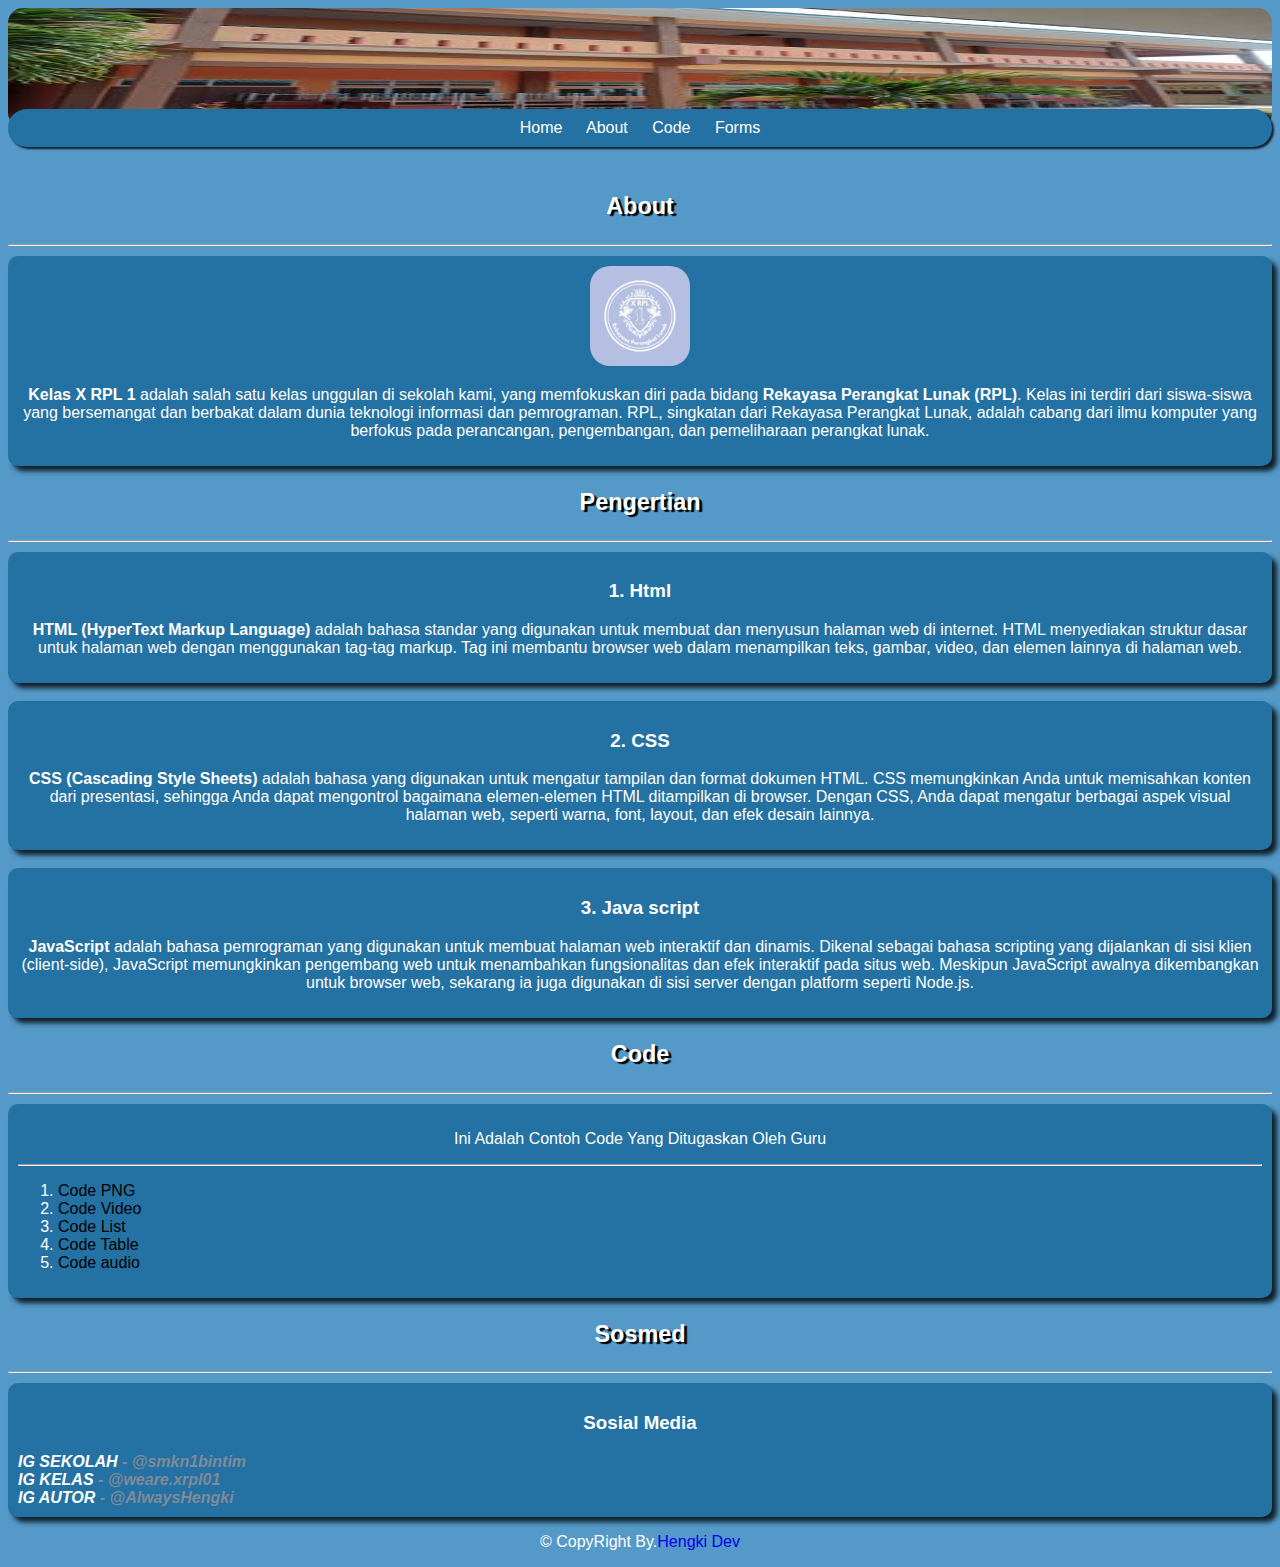
<file: index.html>
<!DOCTYPE html>
<html lang="en">
<head>
  <link href="img/favicon.ico" rel="icon">
  <link rel="stylesheet" href="css/style.css">
  <meta charset="UTF-8">
  <meta name="viewport" content="width=device-width, initial-scale=1.0">
  <meta http-equiv="X-UA-Compatible" content="ie=edge">
  <title>X RPL 1</title>
</head>
<body>
  <div class="logo">
    
  </div>
  <img src="img/nav-png.jpeg" alt="navpng" class="nav-photo">
  <div class="nav-bar">
      <a href="#"> Home </a>
      <a href="#about"> About </a>
      <a href="#code"> Code </a>
      <a href="404.html"> Forms </a>
  </div>
  <div class="About"> 
  <h3 id="about"> About </h3>
  <hr>
  </div>
  <div class="content">
    <div class="About-Content">
      <img src="img/logo.jpg" alt="Logo Kelas">
      <p><strong>Kelas X RPL 1 </strong>adalah salah satu kelas unggulan di sekolah kami, yang memfokuskan diri pada bidang <strong>Rekayasa Perangkat Lunak (RPL)</strong>. Kelas ini terdiri dari siswa-siswa yang bersemangat dan berbakat dalam dunia teknologi informasi dan pemrograman. RPL, singkatan dari Rekayasa Perangkat Lunak, adalah cabang dari ilmu komputer yang berfokus pada perancangan, pengembangan, dan pemeliharaan perangkat lunak.</p>
    </div>
  </div>
    <div class="Pengertian"> 
  <h3> Pengertian </h3>
  <hr>
  </div>
  <div class="content">
    <div class="Html-Content">
      <h3>1. Html</h3>
      <p><strong>HTML (HyperText Markup Language)</strong> adalah bahasa standar yang digunakan untuk membuat dan menyusun halaman web di internet. HTML menyediakan struktur dasar untuk halaman web dengan menggunakan tag-tag markup. Tag ini membantu browser web dalam menampilkan teks, gambar, video, dan elemen lainnya di halaman web.</p>
      
    </div>
  </div>
  <br>
  <div class="content">
    <div class="Css-Content">
      <h3>2. CSS</h3>
      <p><strong>CSS (Cascading Style Sheets)</strong> adalah bahasa yang digunakan untuk mengatur tampilan dan format dokumen HTML. CSS memungkinkan Anda untuk memisahkan konten dari presentasi, sehingga Anda dapat mengontrol bagaimana elemen-elemen HTML ditampilkan di browser. Dengan CSS, Anda dapat mengatur berbagai aspek visual halaman web, seperti warna, font, layout, dan efek desain lainnya.</p>
      
    </div>
  </div>
  <br>
  <div class="content">
    <div class="JS-Content">
      <h3>3. Java script</h3>
      <p><strong>JavaScript</strong> adalah bahasa pemrograman yang digunakan untuk membuat halaman web interaktif dan dinamis. Dikenal sebagai bahasa scripting yang dijalankan di sisi klien (client-side), JavaScript memungkinkan pengembang web untuk menambahkan fungsionalitas dan efek interaktif pada situs web. Meskipun JavaScript awalnya dikembangkan untuk browser web, sekarang ia juga digunakan di sisi server dengan platform seperti Node.js.</p>
      
    </div>
  </div>
    </div>
    <div class="Pengertian"> 
  <h3 id="code"> Code </h3>
  <hr>
  </div>
    <div class="content">
    <div class="Code-Content">
      <p> Ini Adalah Contoh Code Yang Ditugaskan Oleh Guru</p>
      <hr>
<ol>
  <li><a href="codepng.html">Code PNG</a></li>
  <li><a href="codevideo.html">Code Video</a></li>
  <li><a href="codelist.html">Code List</a></li>
  <li><a href="codetabble.html">Code Table</a></li>
  <li><a href="codeaudio.html">Code audio</a></li>

</ol>
    </div>
  </div>
  <div class="Pengertian"> 
  <h3 id="code"> Sosmed </h3>
  <hr>
  </div>
    <div class="content">
    <div class="Sosmed">
      <h3>Sosial Media</h3>
      <strong><i>IG SEKOLAH <a href="https://www.instagram.com/smkn1bintim?igsh=MW9qaTB3Z3pwd25vZw==">- @smkn1bintim </a></i></strong>
      <br>
      <strong><i>IG KELAS <a href="https://www.instagram.com/weare.xrpl01?igsh=MTl1aGYycW8yYTNmZg==">- @weare.xrpl01 </a></i></strong>
      <br>
      <strong><i>IG AUTOR <a href="https://www.instagram.com/alwayshengki?igsh=c2N1bm1rZXRhdnRp">- @AlwaysHengki </a></i></strong>
      
    </div>
  </div>
  <footer>
    <p>&copy CopyRight By.<a href="https://hengkidev.my.id">Hengki Dev</a></p>
  </footer>
</body>
</html>
</file>
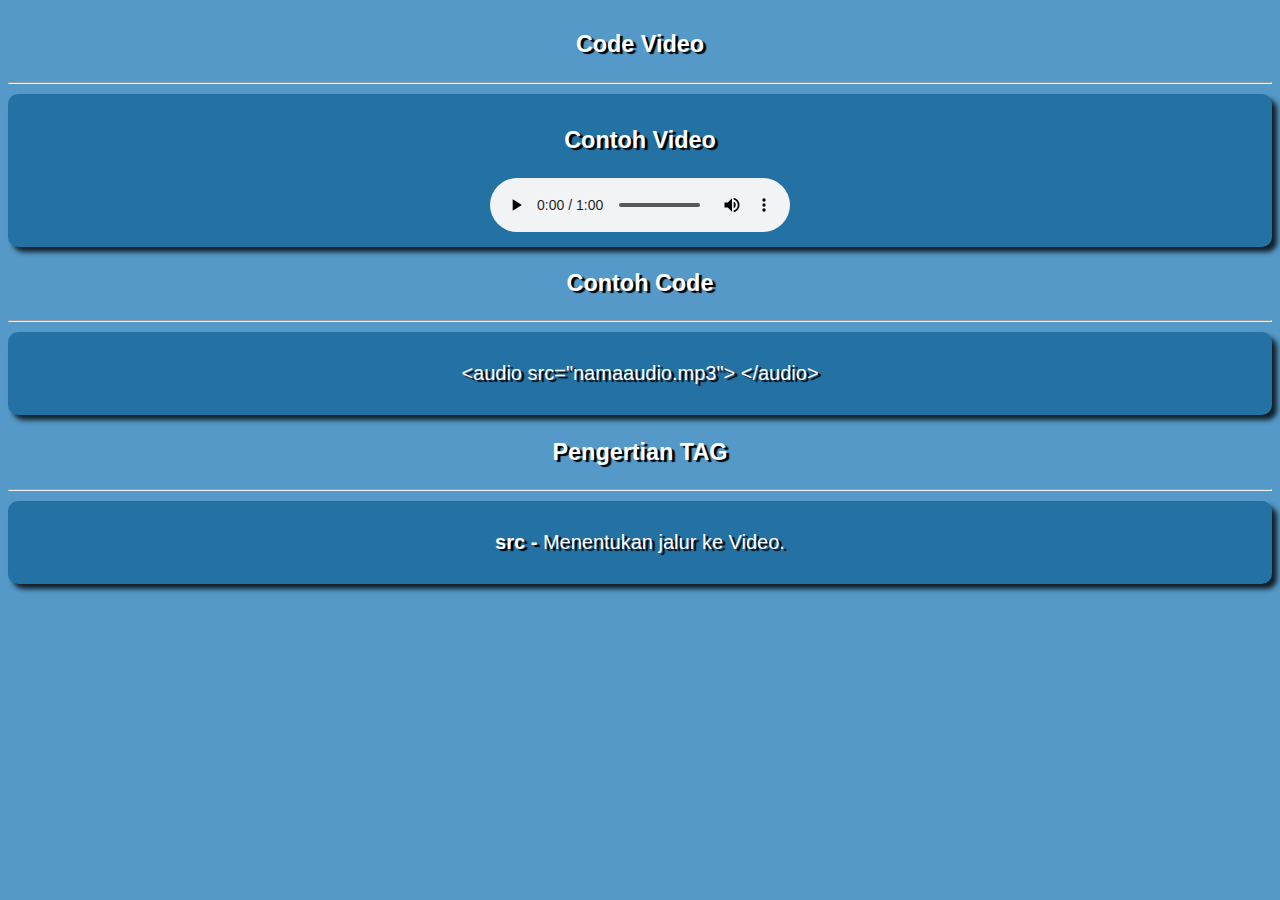
<file: codeaudio.html>
<!DOCTYPE html>
<html lang="en">
<head>
<link href="img/favicon.ico" rel="icon">  
  <link rel="stylesheet" href="css/code.css">
  <meta charset="UTF-8">
  <meta name="viewport" content="width=device-width, initial-scale=1.0">
  <meta http-equiv="X-UA-Compatible" content="ie=edge">
  <title>X RPL 1</title>
</head>
<body>
    <div class="Code"> 
  <h3> Code Video </h3>
  <hr>
  </div>
    <div class="content">
      <h3> Contoh Video </h3>
    <div class="About-Content">
      <audio src="audio/audio.mp3" controls></audio>
    </div>
  </div>
  <div class="Code"> 
  <h3> Contoh Code </h3>
  <hr>
  </div>
      <div class="content">
    <div class="About-Content">
      <p>&lt;audio src=&quot;namaaudio.mp3&quot;&gt;
&lt;/audio&gt;</p>
    </div>
  </div>
    <div class="Code"> 
  <h3> Pengertian TAG</h3>
  <hr>
  </div>
        <div class="content">
    <div class="About-Content">
     <p><strong>src - </strong>Menentukan jalur ke Video.</p>

    </div>
  </div>
</body>
</html>
</file>
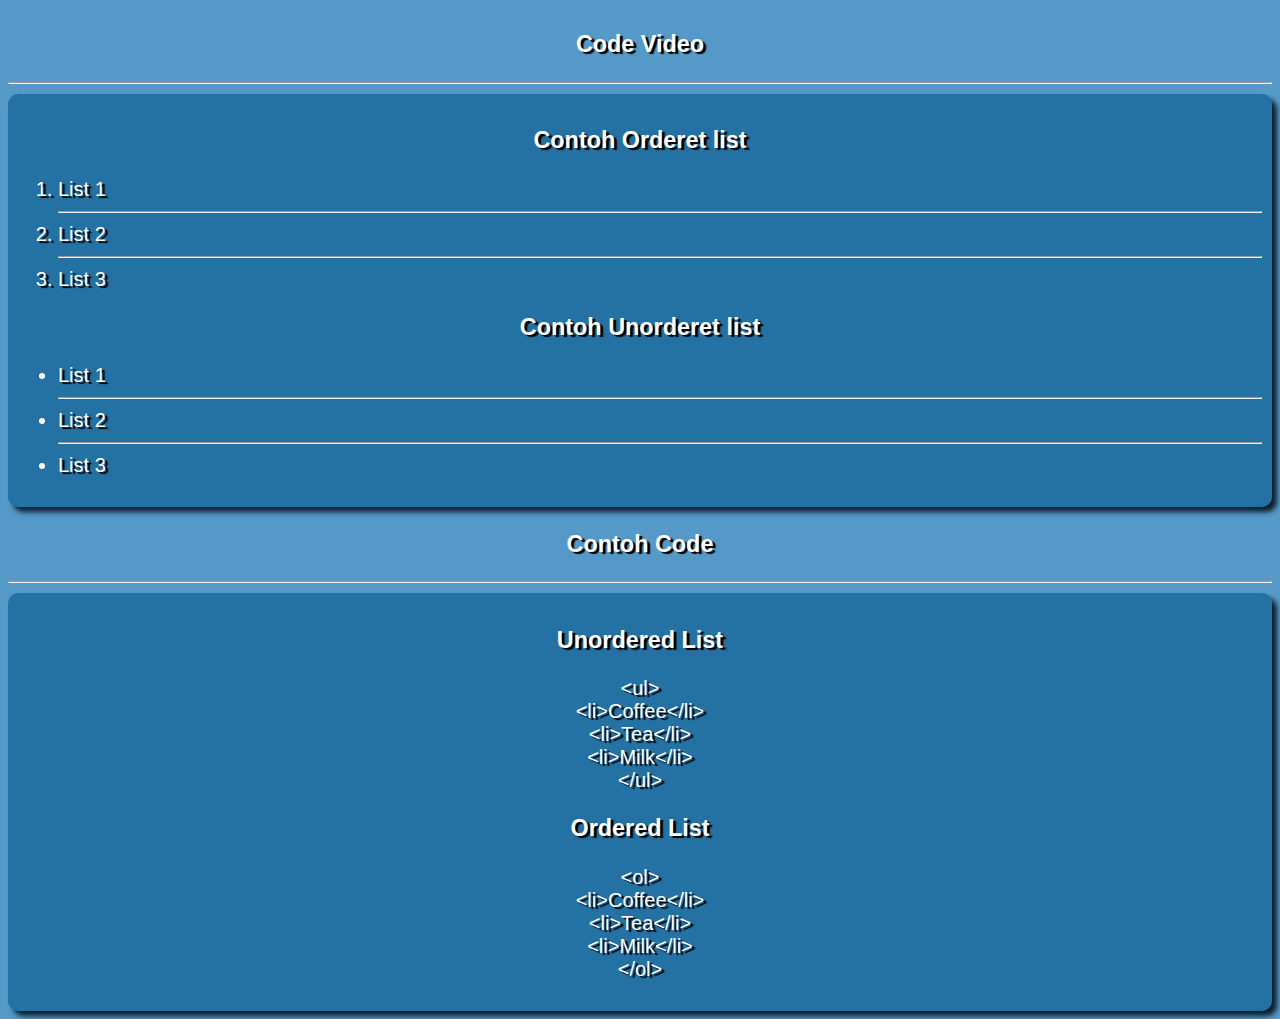
<file: codelist.html>
<!DOCTYPE html>
<html lang="en">
<head>
  <link href="img/favicon.ico" rel="icon">
  <link rel="stylesheet" href="css/code.css">
  <meta charset="UTF-8">
  <meta name="viewport" content="width=device-width, initial-scale=1.0">
  <meta http-equiv="X-UA-Compatible" content="ie=edge">
  <title>X RPL 1</title>
</head>
<body>
    <div class="Code"> 
  <h3> Code Video </h3>
  <hr>
  </div>
    <div class="content1">
      <h3> Contoh Orderet list  </h3>
      <ol>
        <li> List 1 </li>
        <hr>
        <li> List 2 </li>
        <hr>
        <li> List 3 </li>
      </ol>
     <h3> Contoh Unorderet list  </h3>
     <ul>
  <li>List 1</li>
  <hr>
  <li>List 2</li>
  <hr>
  <li>List 3</li>
</ul>
     
  </div>
  <div class="Code"> 
  <h3> Contoh Code </h3>
  <hr>
  </div>
      <div class="content">
    <div class="About-Content">
            <h3>Unordered List </h3>
                  <p>&lt;ul&gt;<br>
  &lt;li&gt;Coffee&lt;/li&gt;<br>
  &lt;li&gt;Tea&lt;/li&gt;<br>
  &lt;li&gt;Milk&lt;/li&gt;<br>
&lt;/ul&gt;</p>
      <h3> Ordered List</h3>
      <p>&lt;ol&gt;<br>
  &lt;li&gt;Coffee&lt;/li&gt;<br>
  &lt;li&gt;Tea&lt;/li&gt;<br>
  &lt;li&gt;Milk&lt;/li&gt;<br>
&lt;/ol&gt;</p>

    </div>
  </div>
</body>
</html>
</file>
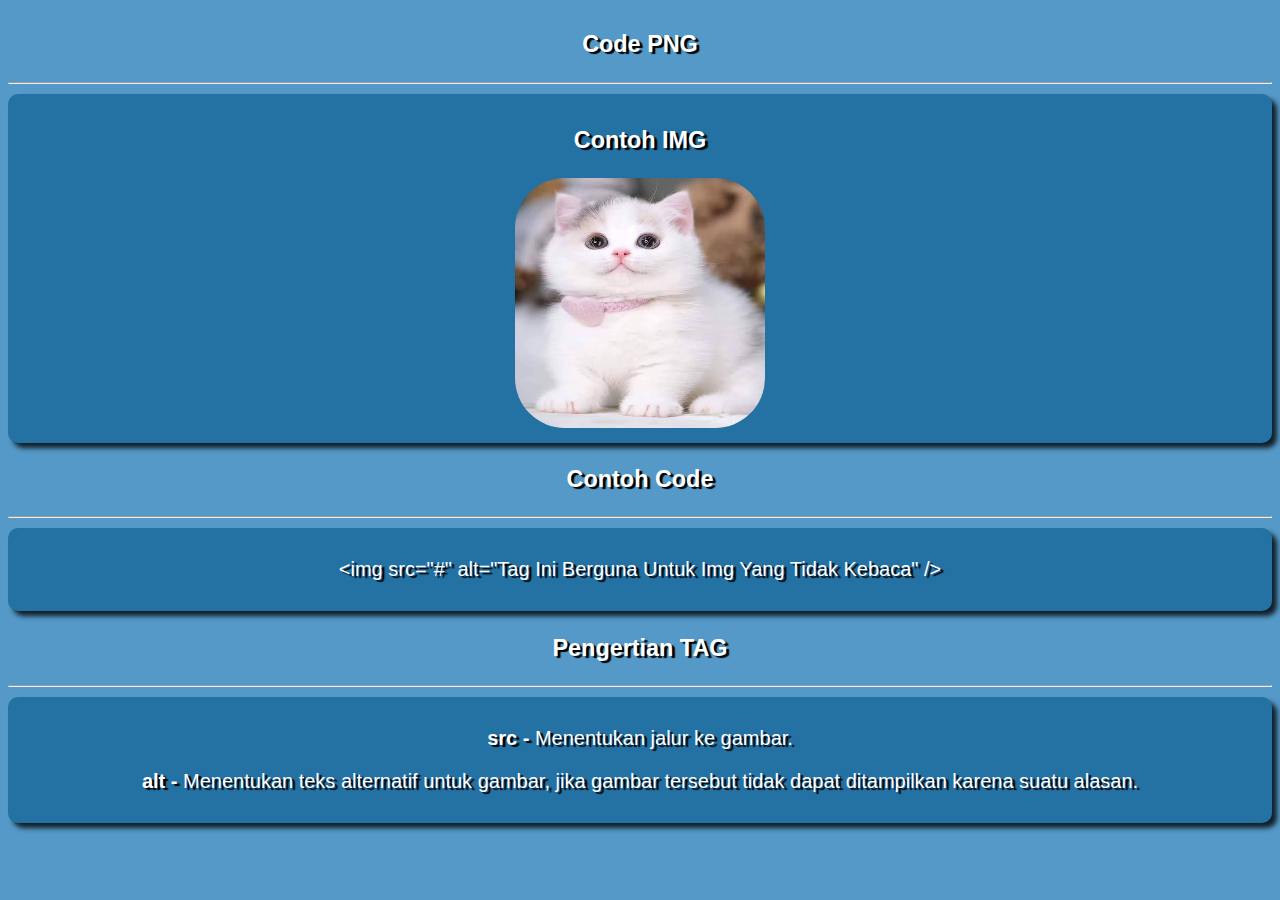
<file: codepng.html>
<!DOCTYPE html>
<html lang="en">
<head>
  <link rel="stylesheet" href="css/code.css">
  <meta charset="UTF-8">
  <meta name="viewport" content="width=device-width, initial-scale=1.0">
  <meta http-equiv="X-UA-Compatible" content="ie=edge">
  <title>X RPL 1</title>
</head>
<body>
    <div class="Code"> 
  <h3> Code PNG </h3>
  <hr>
  </div>
    <div class="content">
      <h3> Contoh IMG </h3>
    <div class="About-Content">
      <img src="img/codepng.jpeg" alt="Logo Kelas">
    </div>
  </div>
  <div class="Code"> 
  <h3> Contoh Code </h3>
  <hr>
  </div>
      <div class="content">
    <div class="About-Content">
      <p>&lt;img src=&quot;#&quot; alt=&quot;Tag Ini Berguna Untuk Img Yang Tidak Kebaca&quot; /&gt;</p>
    </div>
  </div>
    <div class="Code"> 
  <h3> Pengertian TAG</h3>
  <hr>
  </div>
        <div class="content">
    <div class="About-Content">
     <p><strong>src - </strong>Menentukan jalur ke gambar.</p>
<p><strong>alt - </strong>Menentukan teks alternatif untuk gambar, jika gambar tersebut tidak dapat ditampilkan karena suatu alasan.

</p>
    </div>
  </div>
</body>
</html>
</file>
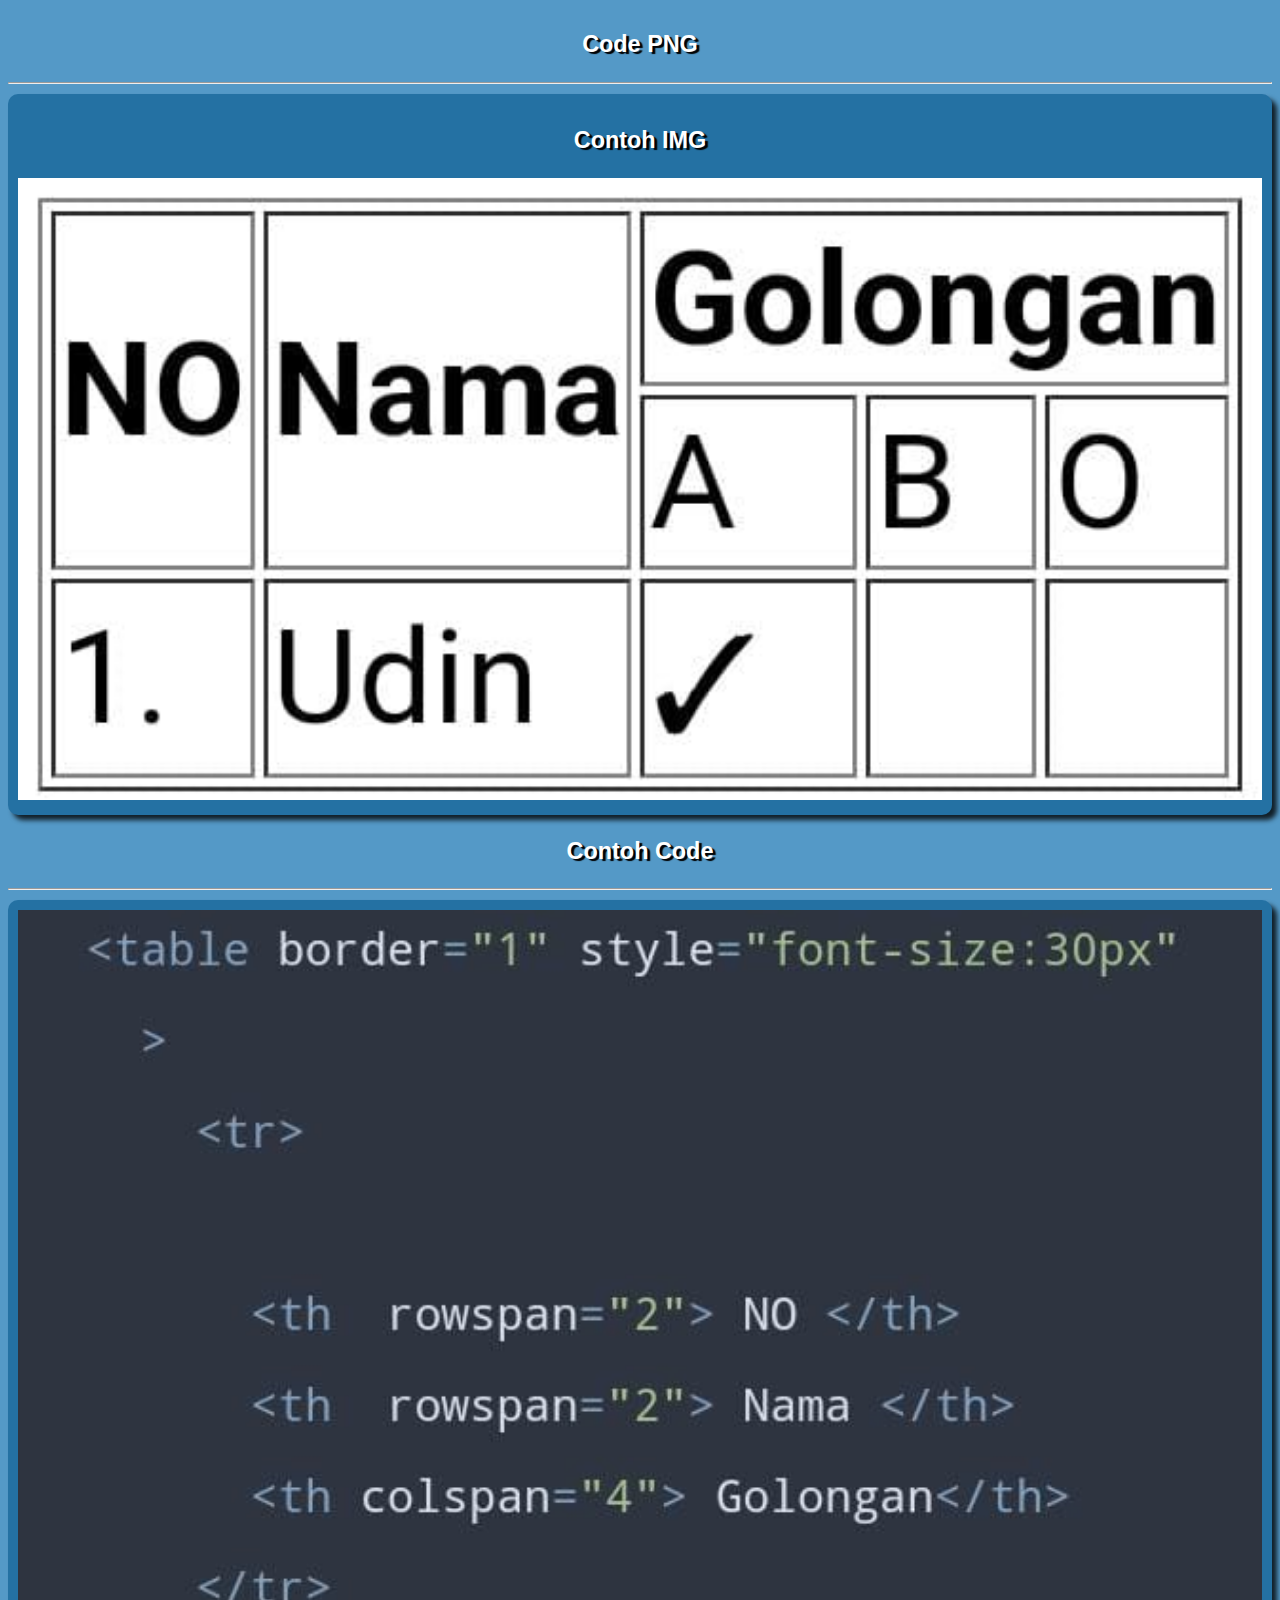
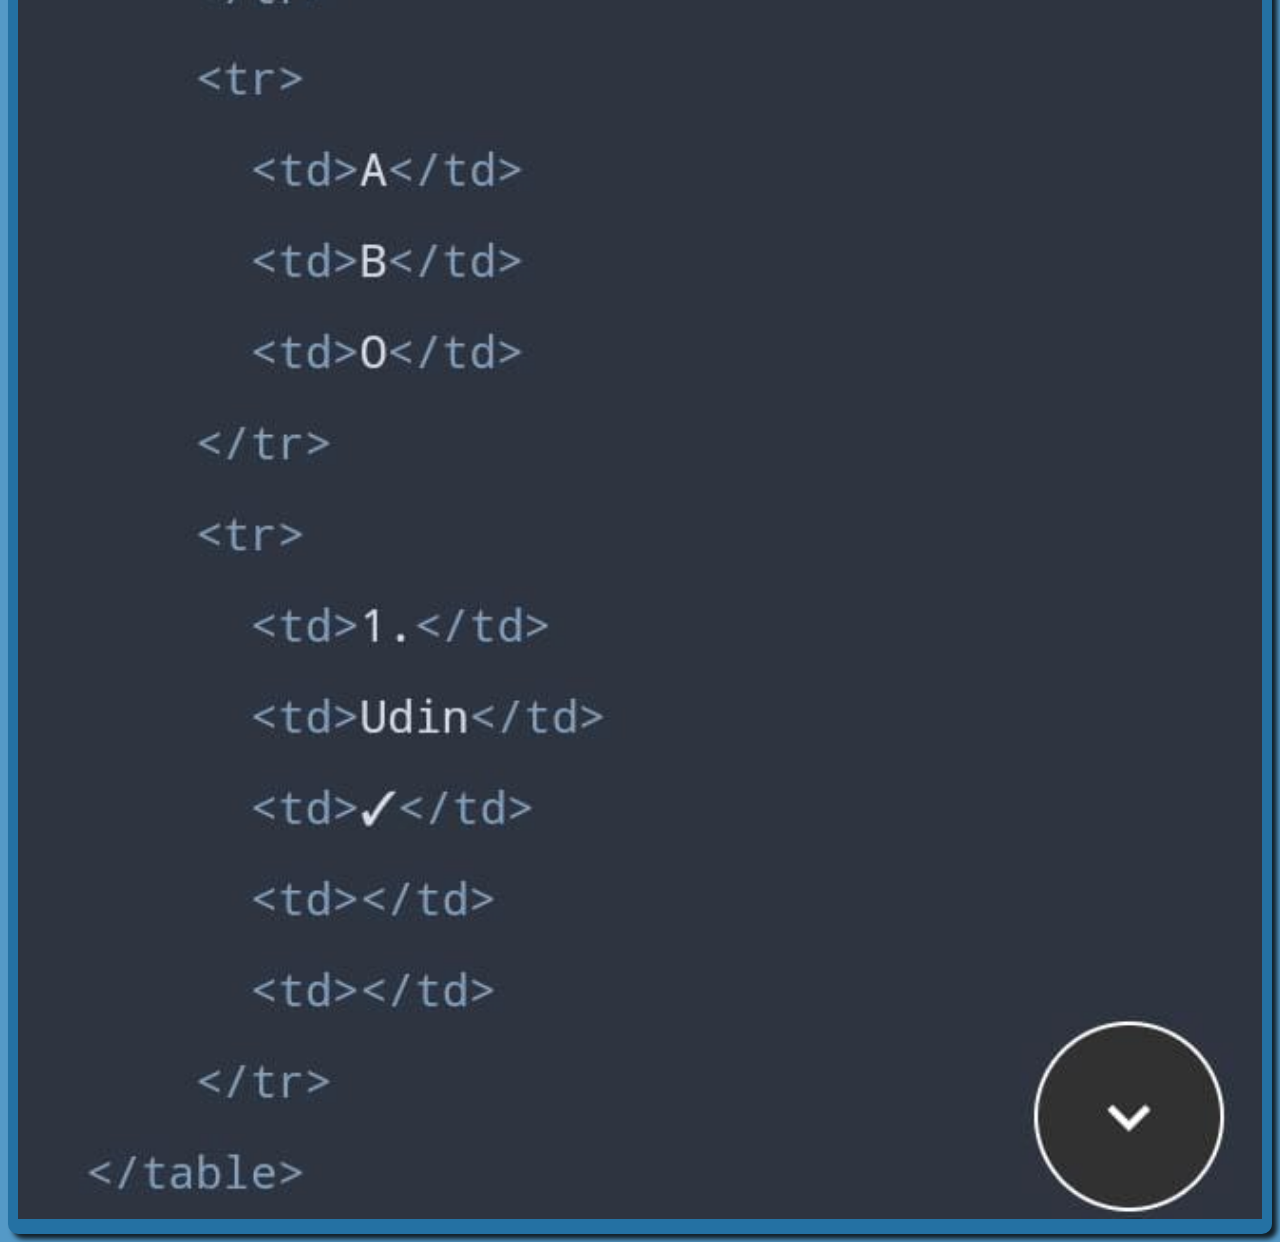
<file: codetabble.html>
<!DOCTYPE html>
<html lang="en">
<head>
  <link href="img/favicon.ico" rel="icon">
  <link rel="stylesheet" href="css/code.css">
  <meta charset="UTF-8">
  <meta name="viewport" content="width=device-width, initial-scale=1.0">
  <meta http-equiv="X-UA-Compatible" content="ie=edge">
  <title>X RPL 1</title>
</head>
<body>
    <div class="Code"> 
  <h3> Code PNG </h3>
  <hr>
  </div>
    <div class="content">
      <h3> Contoh IMG </h3>
    <div class="About-Content1">
      <img src="img/table.jpg" alt="Logo Kelas">
    </div>
  </div>
  <div class="Code"> 
  <h3> Contoh Code </h3>
  <hr>
  </div>
      <div class="content">
    <div class="About-Content1">
              <img src="img/codetable.jpg" alt="Logo Kelas">
    </div>
  </div>
</body>
</html>
</file>
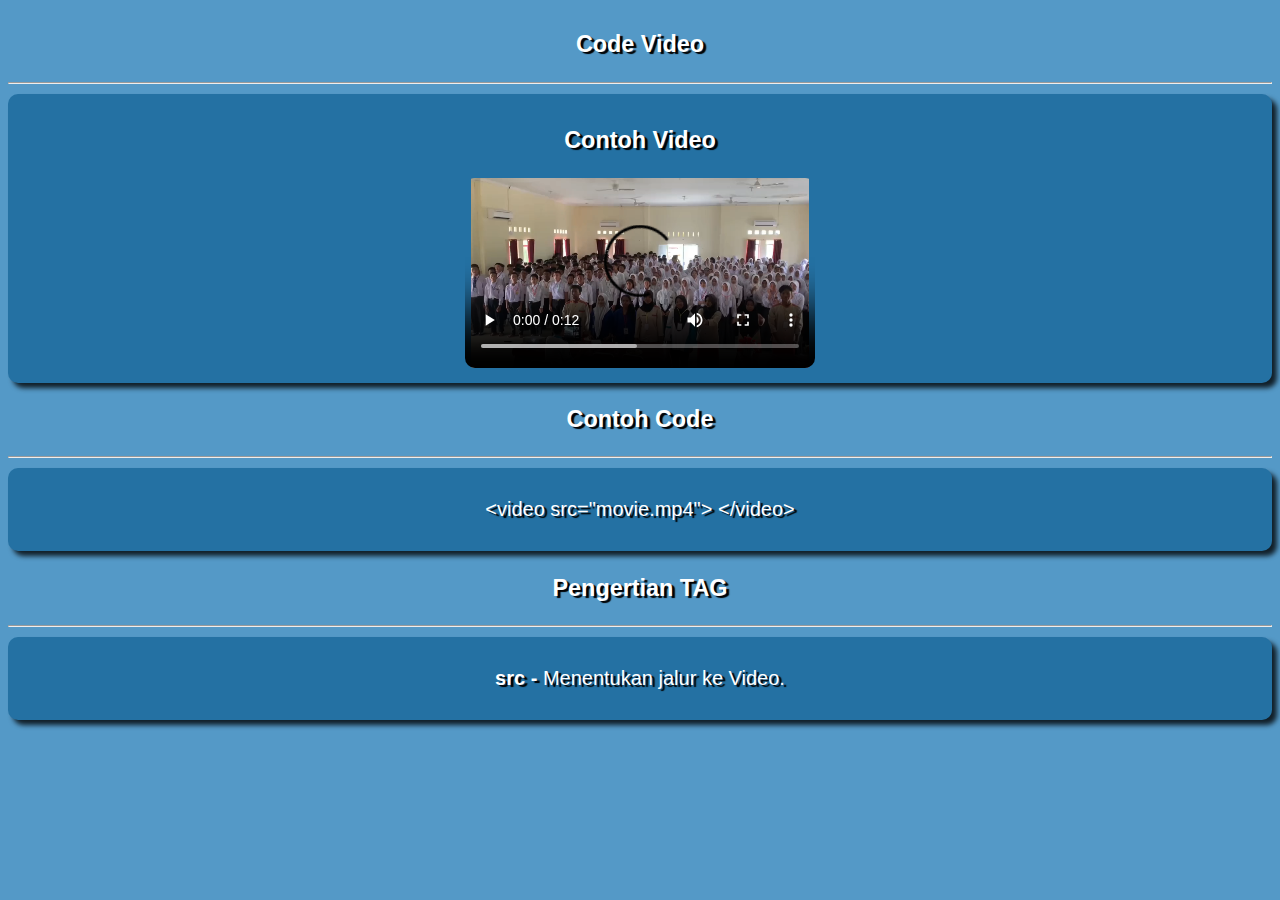
<file: codevideo.html>
<!DOCTYPE html>
<html lang="en">
<head>
<link href="img/favicon.ico" rel="icon">  
  <link rel="stylesheet" href="css/code.css">
  <meta charset="UTF-8">
  <meta name="viewport" content="width=device-width, initial-scale=1.0">
  <meta http-equiv="X-UA-Compatible" content="ie=edge">
  <title>X RPL 1</title>
</head>
<body>
    <div class="Code"> 
  <h3> Code Video </h3>
  <hr>
  </div>
    <div class="content">
      <h3> Contoh Video </h3>
    <div class="About-Content">
      <video src="video/testing.mp4" controls></video>
    </div>
  </div>
  <div class="Code"> 
  <h3> Contoh Code </h3>
  <hr>
  </div>
      <div class="content">
    <div class="About-Content">
      <p>&lt;video src=&quot;movie.mp4&quot;&gt;
&lt;/video&gt;</p>
    </div>
  </div>
    <div class="Code"> 
  <h3> Pengertian TAG</h3>
  <hr>
  </div>
        <div class="content">
    <div class="About-Content">
     <p><strong>src - </strong>Menentukan jalur ke Video.</p>

    </div>
  </div>
</body>
</html>
</file>
<file: css/style.css>
body {
  font-family: arial;
  background-color: 
#5499c7;
color: white;
}


.nav-photo {
  border-radius: 15px;
  width: 100%;
  height: 120px;
}

.nav-bar {
  border-radius: 30px;
  position: relative;
  bottom: 23px;
  text-align: center;
  align-items: center;
  align-content: center;
  background-color: #2471a3 ;
  word-spacing: 20px;
  box-shadow: 2px 2px 2px rgba(0,0,0,0.8);
    padding: 10px;
    border: 1px grey;
  
}
.nav-bar a {
  text-decoration: none;
  color: white;
}

.About {
  text-align: center;
  align-content: center;
  align-items: center;
  text-shadow: 3px 2px 1px Black;
    font-size: 20px;
}

.content {
  background-color: #2471a3;
  border-radius: 10px;
  box-shadow: 5px 5px 5px rgba(0,0,0,0.8);
    padding: 10px;
    border: 1px grey;
}

.About-Content {
  text-align: center;
  align-content: center;
  align-items: center;
}

.About-Content img {
  width: 100px ;
  border-radius: 20%;
}

.Pengertian {
  text-align: center;
  align-content: center;
  align-items: center;
  text-shadow: 3px 2px 1px Black;
    font-size: 20px;
}

.Html-Content {
  text-align: center;
  align-content: center;
  align-items: center;
}

.Css-Content {
  text-align: center;
  align-content: center;
  align-items: center;
}

.JS-Content {
  text-align: center;
  align-content: center;
  align-items: center;
}

.Code-Content a {
  text-decoration: none;
  color: Black;
}

.Code-Content p {
  text-align: center;
}

footer {
  text-align:center;
}
footer a {
  text-decoration: none;
}

.Sosmed h3 {
  text-align: center;
  align-content: center;
  align-items: center;
}

.Sosmed a {
  text-decoration: none;
  color: #808b96;
}
</file>
<file: css/code.css>
body {
  font-family: arial;
  background-color: 
#5499c7;
color: white;
}

.Code {
  text-align: center;
  align-content: center;
  align-items: center;
  text-shadow: 3px 2px 1px Black;
    font-size: 20px;
}

.content {
  background-color: #2471a3;
  border-radius: 10px;
  box-shadow: 5px 5px 5px rgba(0,0,0,0.8);
    padding: 10px;
    border: 1px grey;
    text-shadow: 3px 2px 1px Black;
    font-size: 20px;
    text-align: center;
}

.About-Content {
  text-align: center;
  align-content: center;
  align-items: center;
}

.About-Content img {
  width: 250px ;
  height: 250px;
  border-radius: 20%;
}

.About-Content video {
  width: 350px ;
  height:190px;
  border-radius: 10px;
}

.content1 {
  background-color: #2471a3;
  border-radius: 10px;
  box-shadow: 5px 5px 5px rgba(0,0,0,0.8);
    padding: 10px;
    border: 1px grey;
    text-shadow: 3px 2px 1px Black;
    font-size: 20px;

}

.content1 h3 {
  text-align: center;
}

.About-Content1 img {
  width: 100% ;
  height: 100%;
}
</file>
